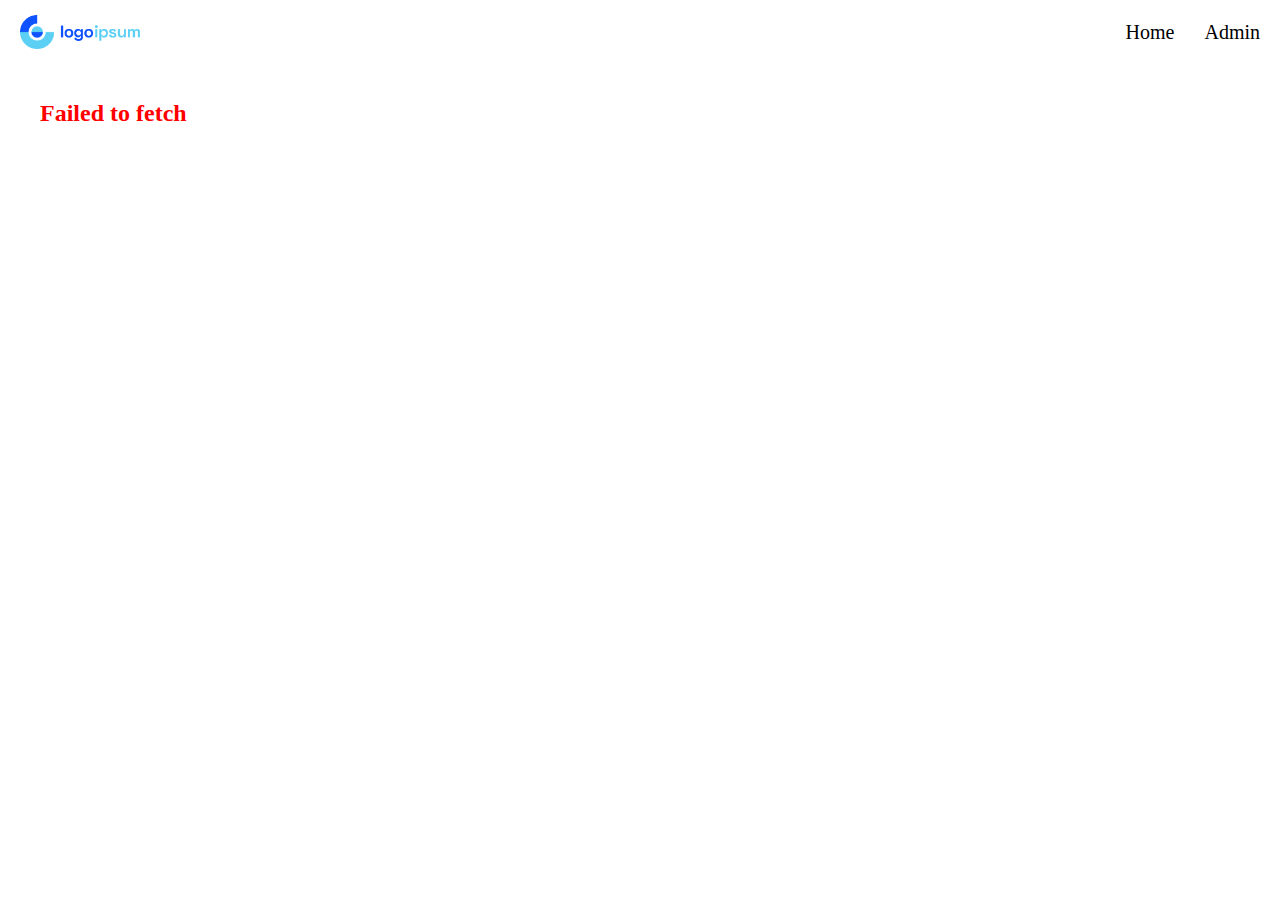
<file: index.html>
<!DOCTYPE html>
<html lang="en">
<head>
    <meta charset="UTF-8">
    <meta http-equiv="X-UA-Compatible" content="IE=edge">
    <meta name="viewport" content="width=device-width, initial-scale=1.0">
    <link rel="stylesheet" href="./style.css">
    <title>Exam App</title>
</head>
<body>
    <header>
        <div class="container">
            <div class="header-content">
                <a href="./index.html" class="logo-link">
                    <img src="./images/logo-ipsum3.png" alt="logo" class="logo-img">
                </a>
                <nav class="navbar">
                    <a href="./index.html" class="nav-link">Home</a>
                    <a href="./admin.html" class="nav-link">Admin</a>
                </nav>
            </div>
        </div>
    </header>

    <main>
        <div class="container">
            <div class="main-content">
                <h2 class="state-heading"></h2>
                <ul class="user-list">
                    <!-- <li class="user">
                        <img src="./images/hero-bg.png" alt="" class="user-img" width="160px">
                        <h3 class="user-name">Lorem </h3>
                        <a href="mail-to" class="email-link">ahcsh@gmail.com</a>
                        <p class="user-gender">MALE</p>
                    </li> -->
                </ul>
            </div>
        </div>
    </main>
    

    <script src="./main.js"></script>
</body>
</html>
</file>
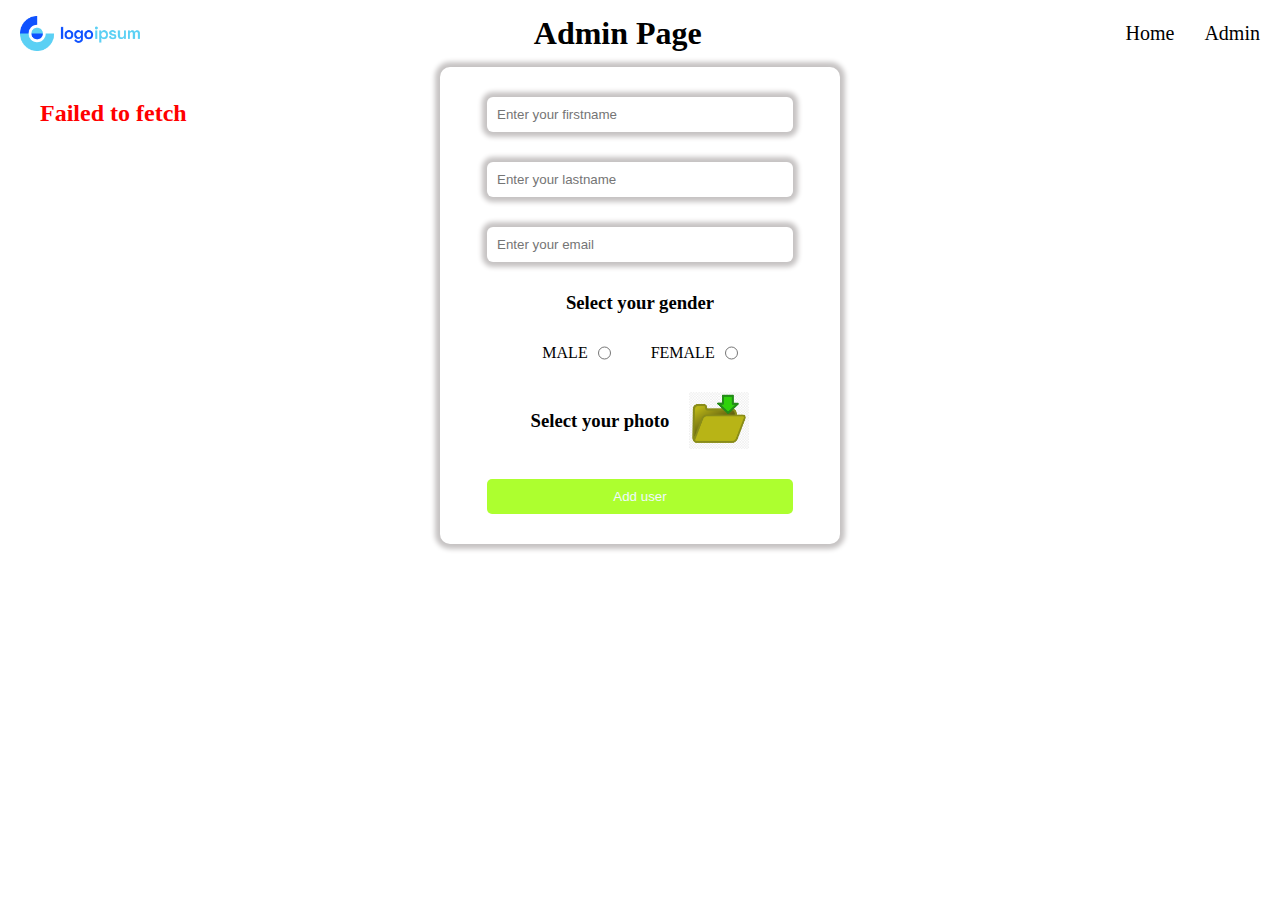
<file: admin.html>
<!DOCTYPE html>
<html lang="en">
<head>
    <meta charset="UTF-8">
    <meta http-equiv="X-UA-Compatible" content="IE=edge">
    <meta name="viewport" content="width=device-width, initial-scale=1.0">
    <link rel="stylesheet" href="./style.css">
    <title>Exam App</title>
</head>
<body>
    <header>
        <div class="container">
            <div class="header-content">
                <a href="./index.html" class="logo-link">
                    <img src="./images/logo-ipsum3.png" alt="logo" class="logo-img">
                </a>
                <h1>Admin Page</h1>
                <nav class="navbar">
                    <a href="./index.html" class="nav-link">Home</a>
                    <a href="./admin.html" class="nav-link">Admin</a>
                </nav>
            </div>
        </div>
    </header>

    <main>
        <div class="container">
            <div class="main-content">
                <h2 class="state-heading"></h2> <span class="state2"></span>
                <form  class="admin-form">
                    <input type="text" name="firstname" class="admin-input" placeholder="Enter your firstname" required>
                    <input type="text" name="lastname" class="admin-input" placeholder="Enter your lastname" required>
                    <input type="email" name="email" class="admin-input" placeholder="Enter your email" required>
                    <h3>Select your gender</h3>
                    <div >
                        <label for="male">
                            MALE
                            <input id="male" type="radio" name="gender" value="male" class="admin-input" required>
                        </label>
                        <label for="female">
                            FEMALE
                            <input id="female" type="radio" name="gender"value="female" class="admin-input" required>
                        </label>
                    </div>
                    <label class="file-label" for="file-input">
                        <h3>Select your photo</h3>
                        <img src="./images/file-icon.png" alt="icon" width="60">
                        <input id="file-input" type="file" name="image" accept="img/*" class="admin-input" placeholder="Enter your img">
                    </label>

                    <button class="admin-btn">Add user</button>
                </form>
                <ul class="user-list">
                    <!-- <li class="user">
                        <img src="./images/hero-bg.png" alt="" class="user-img" width="160px">
                        <h3 class="user-name">Lorem </h3>
                        <a href="mail-to" class="email-link">ahcsh@gmail.com</a>
                        <p class="user-gender">MALE</p>
                    </li> -->
                </ul>
            </div>
        </div>
    </main>
    

    <script src="./admin.js"></script>
</body>
</html>
</file>
<file: style.css>
*{
    margin: 0;
    padding: 0;
    box-sizing: border-box;
    text-decoration: none;
    list-style-type: none;
}
body{
    position: relative;
}
.container{
    max-width: 1240px;
    padding: 0 40;
    margin: 0 auto;
}
.header-content{
    padding: 15px 0;
    display: flex;
    align-items: center;
    justify-content: space-between;
} 
.logo-link{

}
.logo-img{
    display: block;
    width: 120px;
}
.navbar{
    display: flex;
}
.nav-link{
    color: black;
    font-size: 20px;
    margin-left: 30px;
    transition: 0.3s ease;
    display: block;
}
.nav-link:hover{
    transform: scale(1.2);
}

.main-content{

}
.user-list{
display: flex;
align-items: center;
flex-wrap: wrap;
margin: 15px -15px;
}
.user{
    border-radius: 10px;
    margin: 30px 15px;
    display: flex;
    flex-direction: column;
    align-items: center;
    padding: 20px;
    text-align: center;
    box-shadow: 0 0 5px 5px rgb(212, 212, 212);
    gap: 20px;
}
.user-img{
    width: 160px;
    height: 160px;
    border-radius: 50%;
}
.user-name{

}
.email-link{

}
.user-gender{

}
.user div{
    display: flex;
    align-items: center;
    justify-content: space-between;
}
.del-btn{
    background-color: red;
    color: aliceblue;
    padding: 7px 14px;
    border-radius: 5px;
    border: none;
    margin-left: 7px;
    cursor: pointer;
}
.admin-form {
max-width: 400px;
padding: 30px;
margin: 0 auto;
display: flex;
flex-direction: column;
gap: 30px;
align-items: center;
box-shadow: 0 0 5px 5px rgb(198, 195, 195);
border-radius: 10px;
}
.admin-input {
    width: 90%;
    padding: 10px;
    border: none;
    outline: none;
    background-color: transparent;
    box-shadow: 0 0 5px 5px rgb(198, 195, 195);
    border-radius: 6px;
}
.admin-form div{
display: flex;
justify-content: space-between;
}
.admin-form div input{
    box-shadow: none;
}
.admin-form div label{
    display: flex;
    gap: 10px;
    margin: 0 20px; 
}
#file-input{
    display: none;
}
.file-label{
    display: flex;
    justify-content: space-between;
    align-items: center;
    gap: 20px;
}
.admin-btn{
width: 90%;
padding: 10px 0;
background-color: greenyellow;
color: aliceblue;
border-radius: 5px;
border: none;
transition: 0.3s ease;
}
.admin-btn:hover{
    background-color: rgb(108, 176, 8);
}

.state-heading{
position: absolute;
color: red;
left: 40px;
top: 100px;
}
.state2{
position: absolute;
color: red;
left: 40px;
top: 140px;
}
</file>
